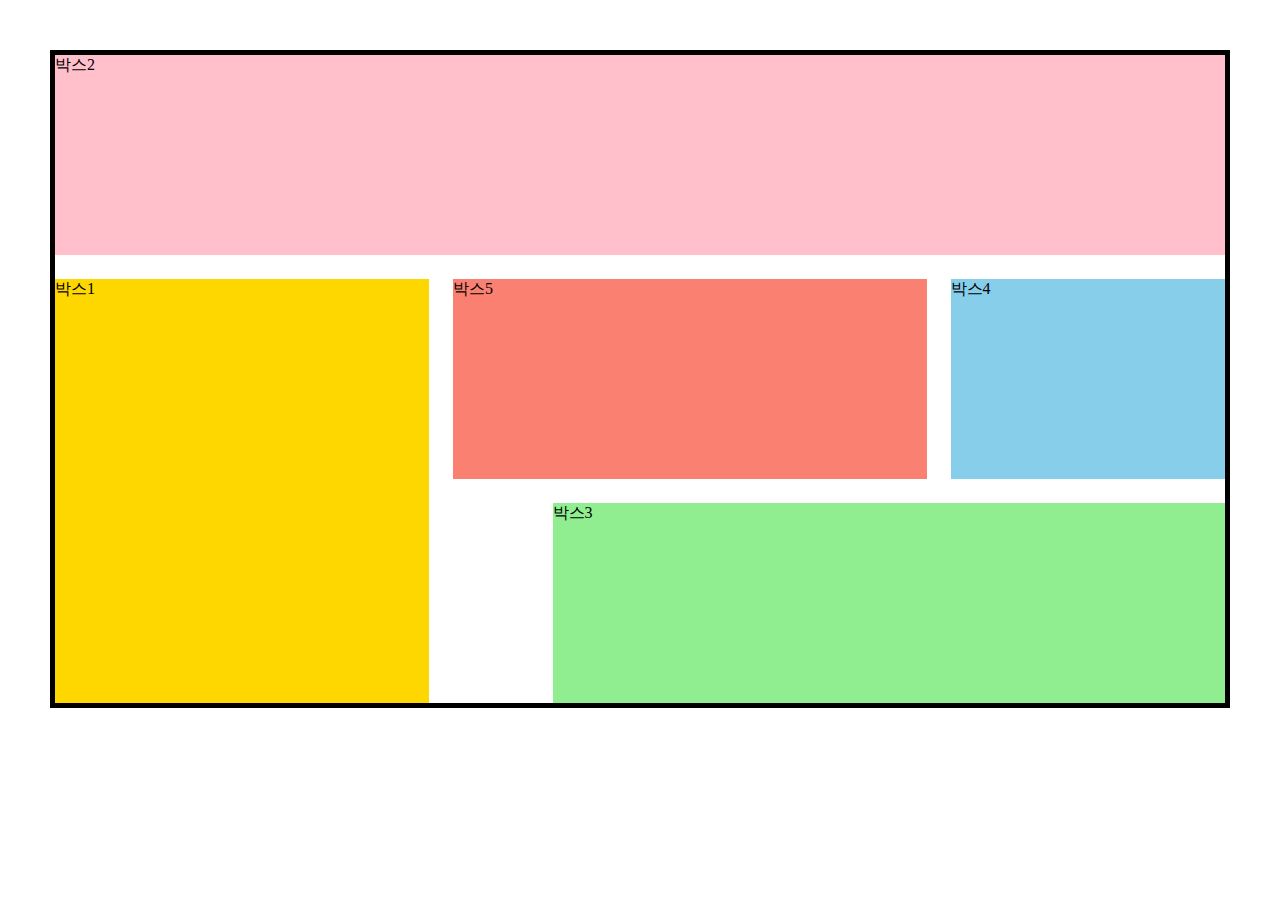
<file: grid-layout.html>
<!DOCTYPE html>
<html lang="ko">
<head>
  <meta charset="UTF-8" />
  <meta http-equiv="X-UA-Compatible" content="IE=edge" />
  <meta name="viewport" content="width=device-width, initial-scale=1.0" />
  <title>Grid를 활용한 반응형 레이아웃</title>
  <link rel="stylesheet" href="./styles/grid-layout.css">
</head>
<body>
  <div class="container">
    <div class="group1">박스1</div>
    <div class="group2">박스2</div>
    <div class="group3">박스3</div>
    <div class="group4">박스4</div>
    <div class="group5">박스5</div>
  </div>
</body>
</html>
</file>
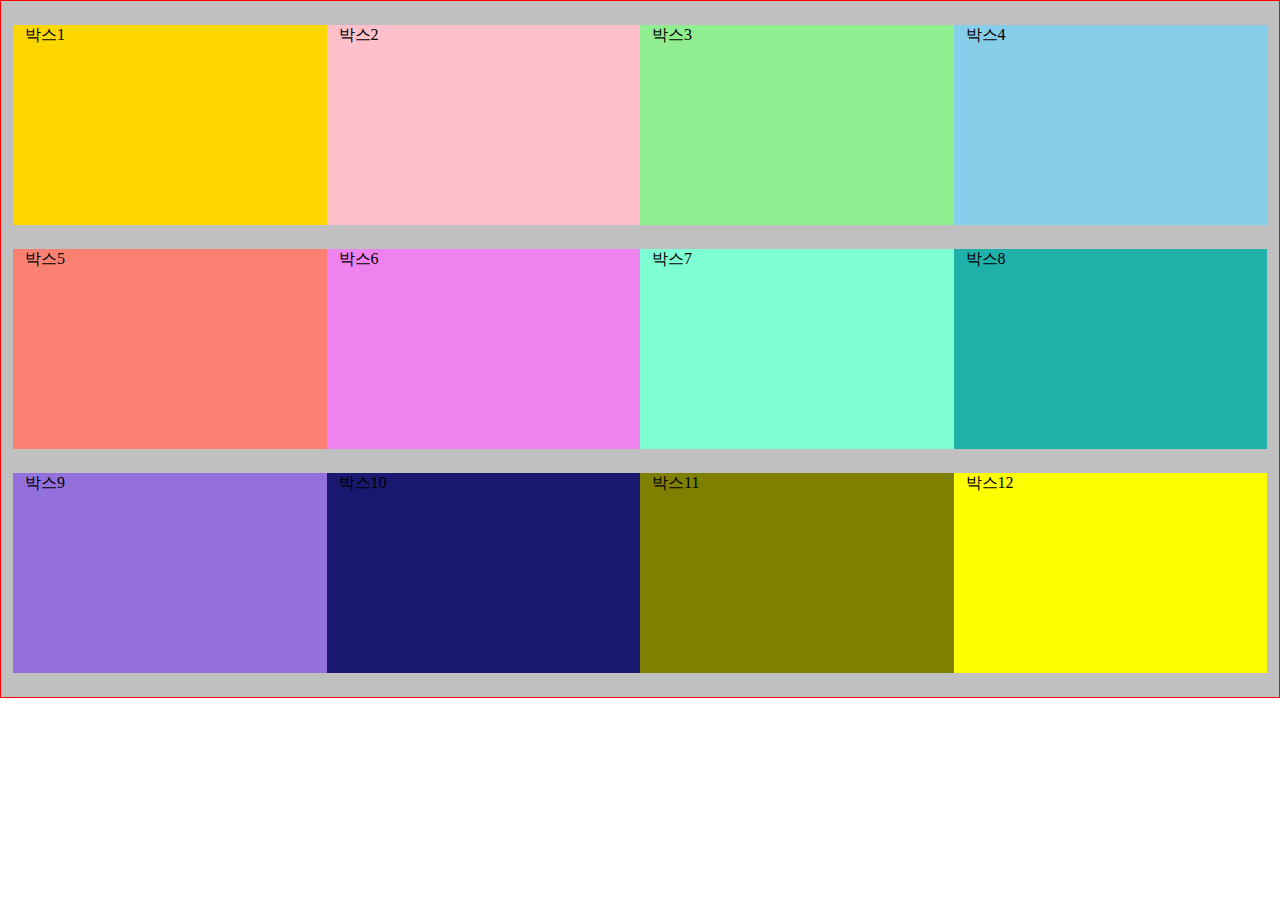
<file: rwd-layout.html>
<!DOCTYPE html>
<html lang="ko">
<head>
  <meta charset="UTF-8" />
  <meta http-equiv="X-UA-Compatible" content="IE=edge" />
  <meta name="viewport" content="width=device-width, initial-scale=1.0" />
  <title>반응형 레이아웃</title>
  <link rel="stylesheet" href="./styles/rwd=layout.css">
</head>
<body>
<div class="container">
  <!-- div.group$*8{박스$} -->
  <div class="group1">박스1</div>
  <div class="group2">박스2</div>
  <div class="group3">박스3</div>
  <div class="group4">박스4</div>
  <div class="group5">박스5</div>
  <div class="group6">박스6</div>
  <div class="group7">박스7</div>
  <div class="group8">박스8</div>
  <div class="group9">박스9</div>
  <div class="group10">박스10</div>
  <div class="group11">박스11</div>
  <div class="group12">박스12</div>

</div> 
</body>
</html>
</file>
<file: styles/grid-layout.css>
* {
  box-sizing: border-box;
}

body {
  margin: 0;
}

.group1 {
  background: gold;
}
.group2 {
  background: pink;
}
.group3 {
  background: lightgreen;
}
.group4 {
  background: skyblue;
}
.group5 {
  background: salmon;
}
.group6 {
  background: violet;
}
.group7 {
  background: aquamarine;
}
.group8 {
  background: lightseagreen;
}
.group9 {
  background: MediumPurple;
}
.group10 {
  background: MidnightBlue;
}
.group11 {
  background: Olive;
}
.group12 {
  background: SandyBrown;
}
/* 공통 레이아웃 */
.container{
  border: 5px solid black;
  margin: 50px;
  display: grid;
  gap:24px;
  grid-template-rows: repeat(3,200px);
}
.group1 {
  grid-area: box1;
}
.group2 {
  grid-area: box2;
}
.group3 {
  grid-area: box3;
}
.group4 {
  grid-area: box4;
}
.group5 {
  grid-area: box5;
}

/* 모바일 레이아웃 */
@media(max-width:768px){
.container{
  grid-template-columns: repeat(2,1fr);
}
.group2{
  grid-column:  1/3;
  grid-row: 1/2;
}
}

/* 데스크탑 레이아웃 */
@media(min-width:769px){
  .container{
  grid-template-columns: repeat(12,1fr);
  grid-template-areas:
  "box2 box2 box2 box2 box2 box2 box2 box2 box2 box2 box2 box2"
  "box1 box1 box1 box1 box5 box5 box5 box5 box5 box4 box4 box4"
  "box1 box1 box1 box1 . box3 box3 box3 box3 box3 box3 box3";
}
}
</file>
<file: styles/rwd=layout.css>
*{
  box-sizing: border-box;
}
body{
  margin: 0;
}

.group1{
  background-color: gold;
}
.group2{
  background-color: pink;
}
.group3{
  background-color: lightgreen;
}
.group4{
  background-color: skyblue;
}
.group5{
  background-color: salmon;
}
.group6{
  background-color: violet;
}
.group7{
  background-color:aquamarine ;
}
.group8{
  background-color: lightseagreen;
}
.group9{
  background-color:mediumpurple;
}
.group10{
  background-color: midnightblue;
}
.group11{
  background-color: olive;
}
.group12{
  background-color: yellow;
}
/* 모든 디바이스 */
.container{
  background-color: silver;
  border: 1px solid red;
  display: flex;
  flex-flow: row wrap;
  padding: 12px 12px;
} 
/* ^ : div중에서 클래스 값이 group으로 시작하는것 */
div[class*="group"]{
  width: 100%;
  height: 50px;
  margin: 12px 0;
  padding: 0 12px;
}
/* 768px이상일 때만 조건문 해석하겟다 */
@media(min-width:768px){
  div[class*="group"]{
  width: 50%;
  height: 100px;
  }
}
@media(min-width:1280px){
  div[class*="group"]{
  width: 25%;
  height: 200px;
  }
}
</file>
